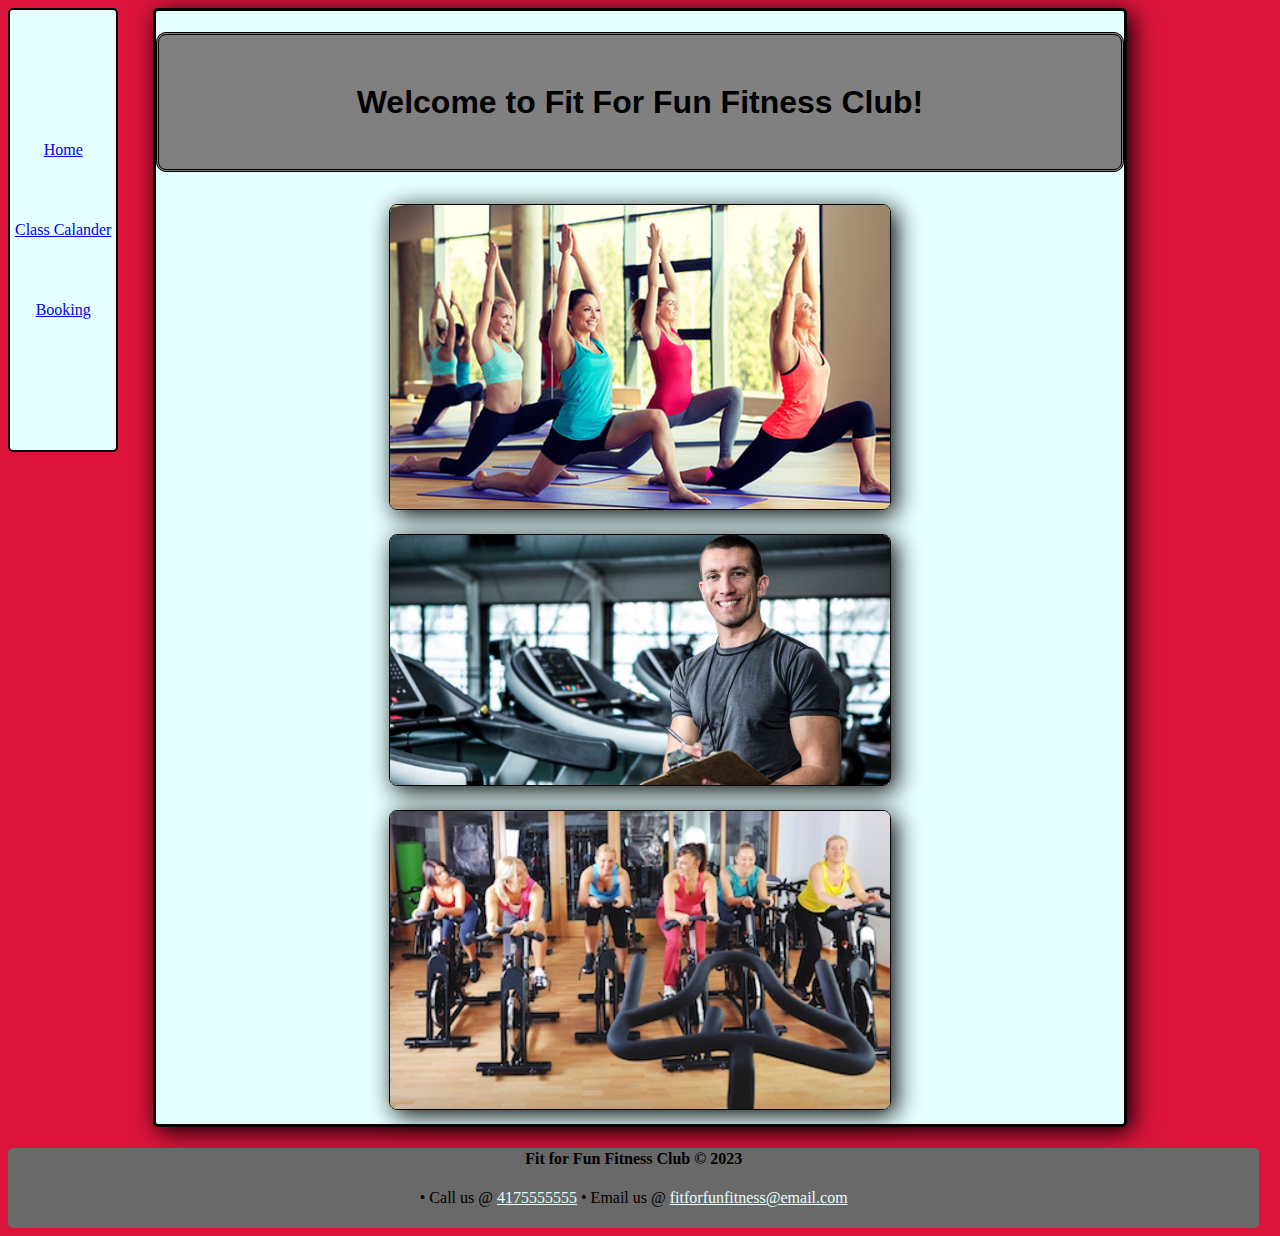
<file: index.html>
<!DOCTYPE html>
<html lang="en">

<head>
    <!-- 
        Author:     Tyler Pitcock
        Date:       06/23/2023
        Assignment: Fit For Fun Fitness Club
     -->
    <meta charset="UTF-8">
    <meta name="viewport" content="width=device-width, initial-scale=1.0">
    <title>Home</title>
    <link rel="stylesheet" href="styles.css">
</head>

<body>
    <nav>
        <a href="index.html">Home</a> <br>
        <a href="classes.html">Class Calander</a> <br>
        <a href="info.html">Booking</a>
    </nav>

    <div id="storage">
        <h1>Welcome to Fit For Fun Fitness Club!</h1>

        <img src="img/yoga.jpg" alt="yoga" width="500"> <br>
        <img src="img/trainer.jpg" alt="trainer" width="500"> <br>
        <img src="img/spinning.jpg" alt="spinning" width="500">
    </div>

    <footer>
        <h4>Fit for Fun Fitness Club &copy; 2023</h4>
        <p id="reachus">&bull; Call us @ <a href="tel:417-555-5555">4175555555</a> &bull; Email us @ <a
                href="mailto:fitforfunfitness@email.com">fitforfunfitness@email.com</a></p>
    </footer>
</body>

</html>
</file>
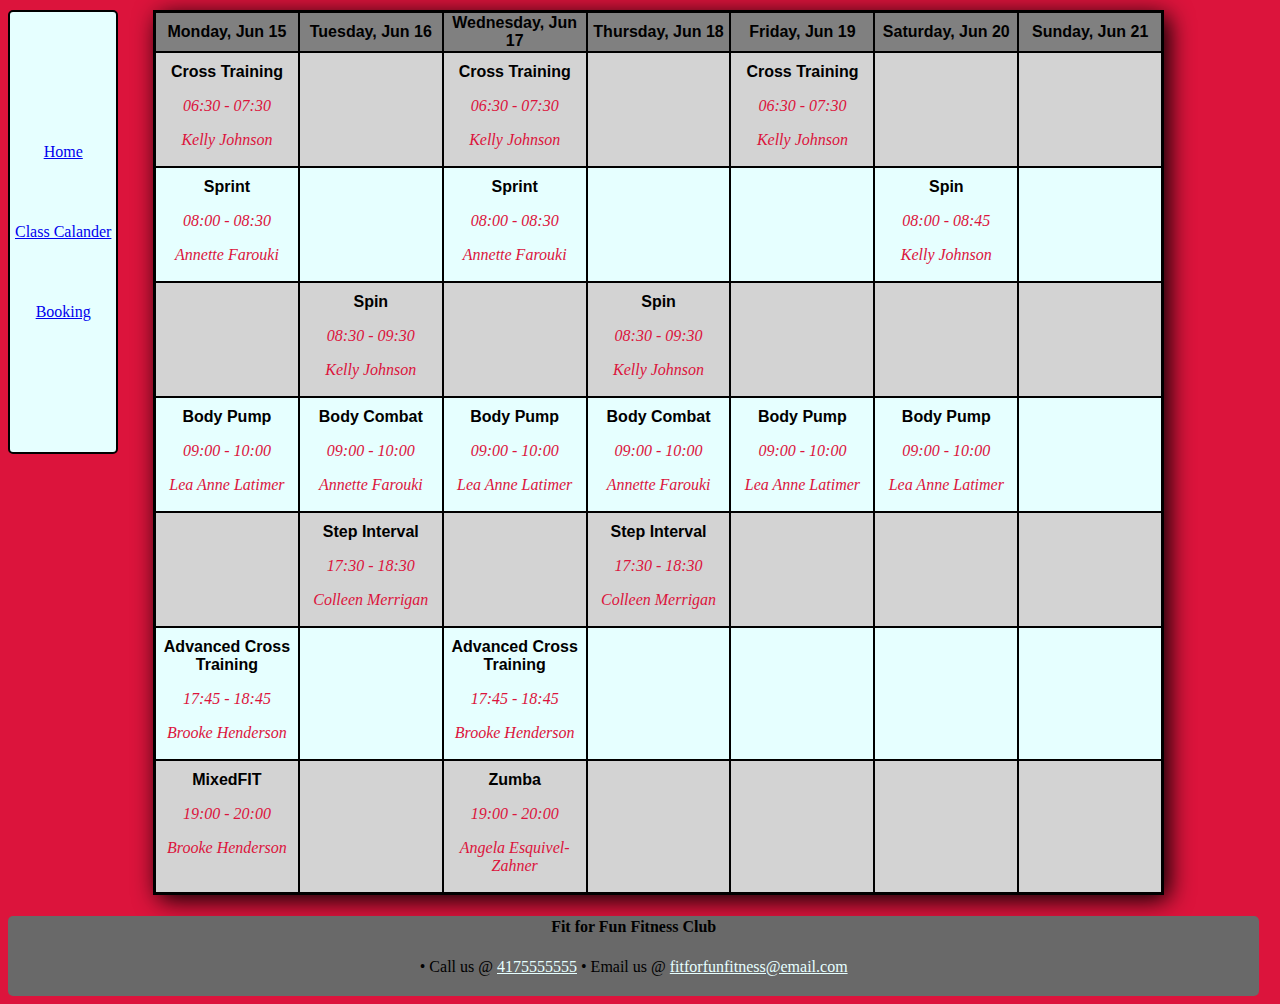
<file: classes.html>
<!DOCTYPE html>
<html lang="en">

<head>
    <!-- 
        Author:     Tyler Pitcock
        Date:       06/23/2023
        Assignment: Fit For Fun Fitness Club
     -->
    <meta charset="UTF-8">
    <meta name="viewport" content="width=device-width, initial-scale=1.0">
    <title>Classes</title>
    <link rel="stylesheet" href="styles.css">
</head>

<body>
    <nav>
        <a href="index.html">Home</a> <br>
        <a href="classes.html">Class Calander</a> <br>
        <a href="info.html">Booking</a>
    </nav>

    <table>
        <tr>
            <th>Monday, Jun 15</th>
            <th>Tuesday, Jun 16</th>
            <th>Wednesday, Jun 17</th>
            <th>Thursday, Jun 18</th>
            <th>Friday, Jun 19</th>
            <th>Saturday, Jun 20</th>
            <th>Sunday, Jun 21</th>
        </tr>
        <tr>
            <td>Cross Training<p>06:30 - 07:30</p>
                <p>Kelly Johnson</p>
            </td>
            <td>
                <p></p>
            </td>
            <td>Cross Training<p>06:30 - 07:30</p>
                <p>Kelly Johnson</p>
            </td>
            <td>
                <p></p>
            </td>
            <td>Cross Training<p>06:30 - 07:30</p>
                <p>Kelly Johnson</p>
            </td>
            <td>
                <p></p>
            </td>
            <td>
                <p></p>
            </td>
        </tr>
        <tr>
            <td>Sprint<p>08:00 - 08:30</p>
                <p>Annette Farouki</p>
            </td>
            <td>
                <p></p>
            </td>
            <td>Sprint<p>08:00 - 08:30</p>
                <p>Annette Farouki</p>
            </td>
            <td>
                <p></p>
            </td>
            <td>
                <p></p>
            </td>
            <td>Spin<p>08:00 - 08:45</p>
                <p>Kelly Johnson</p>
            </td>
            <td>
                <p></p>
            </td>
        </tr>
        <tr>
            <td>
                <p></p>
            </td>
            <td>Spin<p>08:30 - 09:30</p>
                <p>Kelly Johnson</p>
            </td>
            <td>
                <p></p>
            </td>
            <td>Spin<p>08:30 - 09:30</p>
                <p>Kelly Johnson</p>
            </td>
            <td>
                <p></p>
            </td>
            <td>
                <p></p>
            </td>
            <td>
                <p></p>
            </td>
        </tr>
        <tr>
            <td>Body Pump<p>09:00 - 10:00</p>
                <p>Lea Anne Latimer</p>
            </td>
            <td>Body Combat<p>09:00 - 10:00</p>
                <p>Annette Farouki</p>
            </td>
            <td>Body Pump<p>09:00 - 10:00</p>
                <p>Lea Anne Latimer</p>
            </td>
            <td>Body Combat<p>09:00 - 10:00</p>
                <p>Annette Farouki</p>
            </td>
            <td>Body Pump<p>09:00 - 10:00</p>
                <p>Lea Anne Latimer</p>
            </td>
            <td>Body Pump<p>09:00 - 10:00</p>
                <p>Lea Anne Latimer</p>
            </td>
            <td>
                <p></p>
            </td>
        </tr>
        <tr>
            <td>
                <p></p>
            </td>
            <td>Step Interval<p>17:30 - 18:30</p>
                <p>Colleen Merrigan</p>
            </td>
            <td>
                <p></p>
            </td>
            <td>Step Interval<p>17:30 - 18:30</p>
                <p>Colleen Merrigan</p>
            </td>
            <td>
                <p></p>
            </td>
            <td>
                <p></p>
            </td>
            <td>
                <p></p>
            </td>
        </tr>
        <tr>
            <td>Advanced Cross Training<p>17:45 - 18:45</p>
                <p>Brooke Henderson</p>
            </td>
            <td>
                <p></p>
            </td>
            <td>Advanced Cross Training<p>17:45 - 18:45</p>
                <p>Brooke Henderson</p>
            </td>
            <td>
                <p></p>
            </td>
            <td>
                <p></p>
            </td>
            <td>
                <p></p>
            </td>
            <td>
                <p></p>
            </td>
        </tr>
        <tr>
            <td>MixedFIT<p>19:00 - 20:00</p>
                <p>Brooke Henderson</p>
            </td>
            <td>
                <p></p>
            </td>
            <td>Zumba<p>19:00 - 20:00</p>
                <p>Angela Esquivel-Zahner</p>
            </td>
            <td>
                <p></p>
            </td>
            <td>
                <p></p>
            </td>
            <td>
                <p></p>
            </td>
            <td>
                <p></p>
            </td>
        </tr>
    </table>

    <footer>
        <h4>Fit for Fun Fitness Club</h4>
        <p id="reachus">&bull; Call us @ <a href="tel:417-555-5555">4175555555</a> &bull; Email us @ <a
                href="mailto:fitforfunfitness@email.com">fitforfunfitness@email.com</a></p>
    </footer>
</body>

</html>
</file>
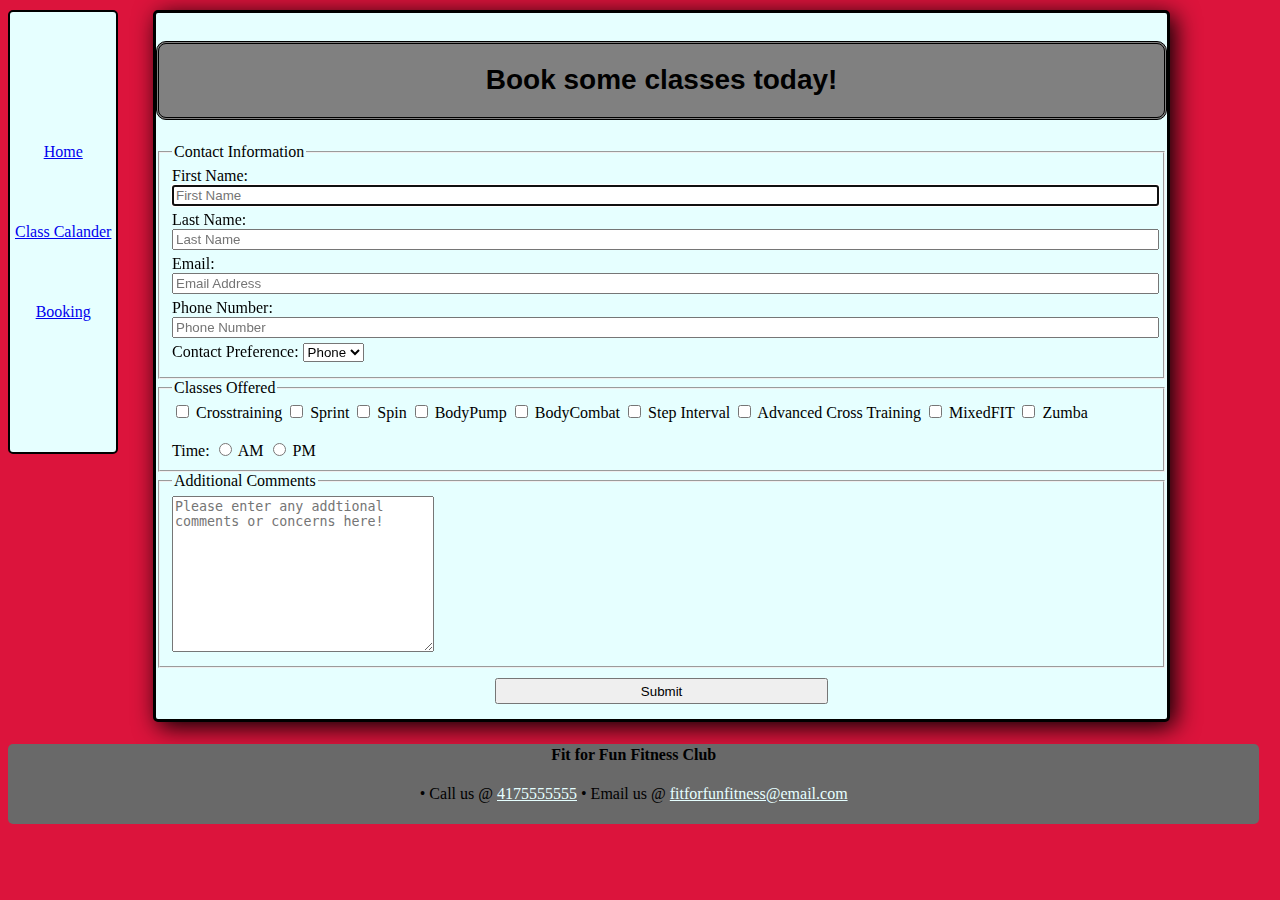
<file: info.html>
<!DOCTYPE html>
<html lang="en">

<head>
    <!-- 
        Author:     Tyler Pitcock
        Date:       06/23/2023
        Assignment: Fit For Fun Fitness Club
     -->
    <meta charset="UTF-8">
    <meta name="viewport" content="width=device-width, initial-scale=1.0">
    <title>Info</title>
    <link rel="stylesheet" href="styles.css">
</head>

<body>
    <nav>
        <a href="index.html">Home</a> <br>
        <a href="classes.html">Class Calander</a> <br>
        <a href="info.html">Booking</a>
    </nav>

    <div id="form">
        <h2>Book some classes today!</h2>
        <form method="get" action="thankyou.html">
            <fieldset id="contactinfo">
                <legend>
                    Contact Information
                </legend>
                <label for="fname">
                    First Name:
                    <input autofocus type="text" name="fname" id="fname" required placeholder="First Name">
                </label>
                <label for="lname">
                    Last Name:
                    <input type="text" name="lname" id="lname" required placeholder="Last Name">
                </label>
                <label for="email">
                    Email:
                    <input type="text" name="email" id="email" required placeholder="Email Address">
                </label>
                <label for="phone">
                    Phone Number:
                    <input type="text" name="phone" id="phone" required placeholder="Phone Number">
                </label>
                <label for="contactpref">
                    Contact Preference:
                    <select name="contactpref" id="contactpref">
                        <option value="phone">Phone</option>
                        <option value="text">Text</option>
                        <option value="email">Email</option>
                        <option value="owl">Owl</option>
                    </select>
                </label>
            </fieldset>
            <fieldset>
                <legend>
                    Classes Offered
                </legend>
                <label for="crosstraining">
                    <input type="checkbox" name="crosstraining" id="crosstraining">
                    Crosstraining
                </label>
                <label for="sprint">
                    <input type="checkbox" name="sprint" id="sprint">
                    Sprint
                </label>
                <label for="spin">
                    <input type="checkbox" name="spin" id="spin">
                    Spin
                </label>
                <label for="bodypump">
                    <input type="checkbox" name="bodypump" id="bodypump">
                    BodyPump
                </label>
                <label for="bodycombat">
                    <input type="checkbox" name="bodycombat" id="bodycombat">
                    BodyCombat
                </label>
                <label for="stepinterval">
                    <input type="checkbox" name="stepinterval" id="stepinterval">
                    Step Interval
                </label>
                <label for="advancedcrosstraining">
                    <input type="checkbox" name="advancedcrosstraining" id="advancedcrosstraining">
                    Advanced Cross Training
                </label>
                <label for="mixedfit">
                    <input type="checkbox" name="mixedfit" id="mixedfit">
                    MixedFIT
                </label>
                <label for="zumba">
                    <input type="checkbox" name="zumba" id="zumba">
                    Zumba
                </label>
                <br>
                <br>
                <label for="am">
                    Time:
                    <input type="radio" name="time" id="am">
                    AM
                </label>
                <label for="pm">
                    <input type="radio" name="time" id="pm">
                    PM
                </label>
            </fieldset>
            <fieldset>
                <legend>Additional Comments</legend>
                <label for="additionalinfo">
                    <textarea name="additionalinfo" id="additionalinfo" cols="30" rows="10"
                        placeholder="Please enter any addtional comments or concerns here!"></textarea>
                </label>
            </fieldset>
            <div id="search">
            <input type="submit" value="Submit" style="height: 2em; width: 25em;">
            </div>
        </form>
    </div>

    <footer>
        <h4>Fit for Fun Fitness Club</h4>
        <p id="reachus">&bull; Call us @ <a href="tel:417-555-5555">4175555555</a> &bull; Email us @ <a
                href="mailto:fitforfunfitness@email.com">fitforfunfitness@email.com</a></p>
    </footer>
</body>

</html>
</file>
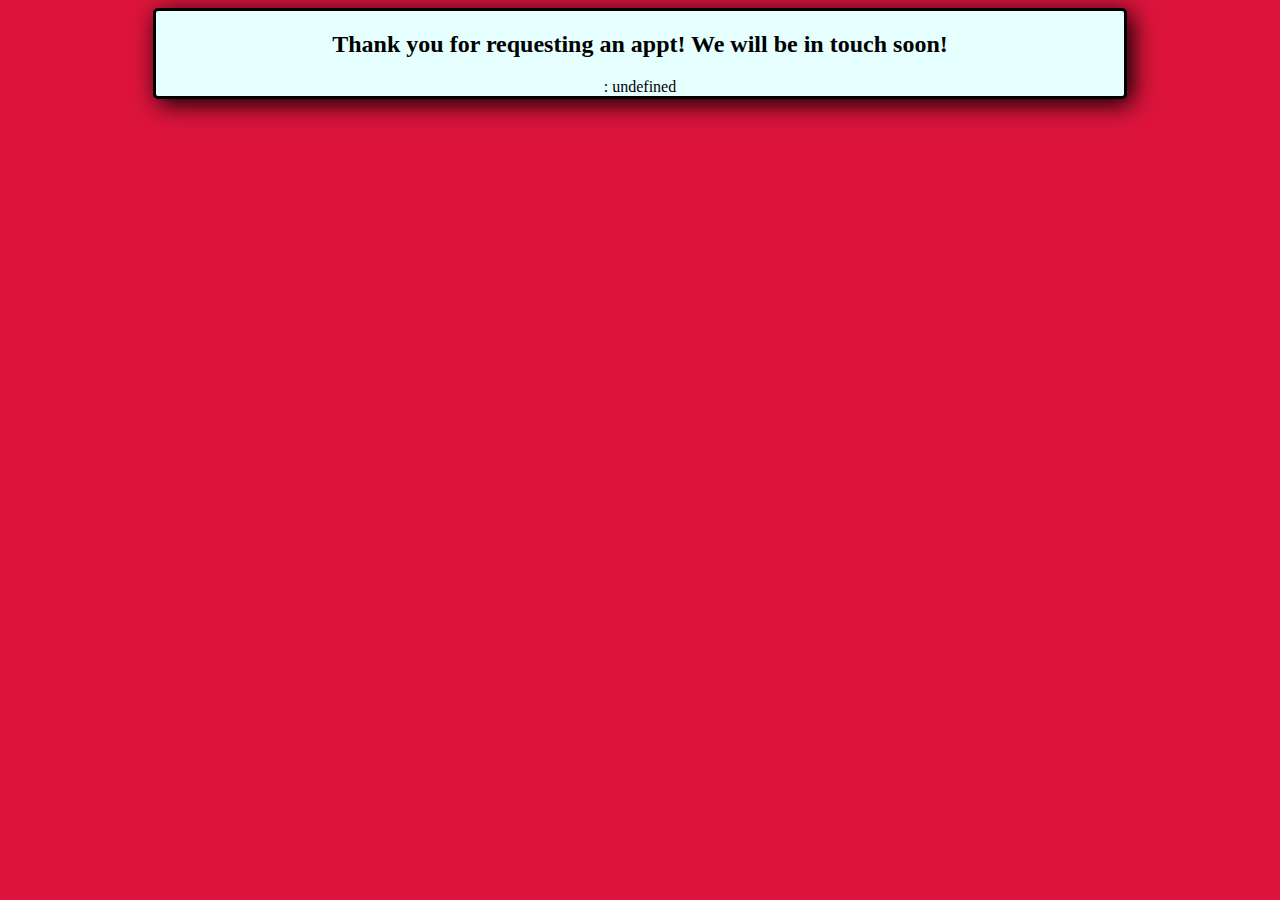
<file: thankyou.html>
<!DOCTYPE html>
<html lang="en" dir="ltr">

<head>
  <!-- 
        Author:     Tyler Pitcock
        Date:       06/23/2023
        Assignment: Fit For Fun Fitness Club
     -->
  <meta charset="utf-8">
  <script>
    function printQuery() {
      var query = window.location.search.substring(1);
      var vars = query.split("&");

      for (var i = 0; i < vars.length; i++) {
        var pair = vars[i].split("=");
        document.write(pair[0] + ": " + pair[1] + "<br />");
      }
    }
  </script>
  <title>Thank you</title>
  <link rel="stylesheet" href="styles.css">
</head>

<body>
  <div id="storage">
    <h2>Thank you for requesting an appt! We will be in touch soon!</h2>

    <script>
      printQuery();
    </script>
  </div>
</body>

</html>
</file>
<file: styles.css>
/*
    Author:     Tyler Pitcock
    Date:       06/23/23
    Assignment: Fit For Fun Fitness Club
*/

/* All Pages */
body {
    background-color: crimson;
}

nav {
    float: left;
    background-color: #e6ffff;
    border: solid 2px;
    border-radius: 5px;
    line-height: 5;
    text-align: center;
    padding-top: 100px;
    padding-right: 5px;
    padding-left: 5px;
    padding-bottom: 100px;
}

a:visited {
    color: crimson;
}

a:hover {
    color: blue;
}

/* Home Page */
#storage {
    background-color: #e6ffff;
    border: solid 3px;
    border-radius: 5px;
    text-align: center;
    margin-left: 145px;
    margin-right: 145px;
    box-shadow: 5px 5px 25px;
}

#storage h1 {
    background-color: gray;
    padding-top: 5%;
    padding-bottom: 5%;
    font-size: 32px;
    font-family: 'Trebuchet MS', 'Lucida Sans Unicode', 'Lucida Grande', 'Lucida Sans', Arial, sans-serif;
    border: double 3px;
    border-radius: 10px;
}

img {
    max-width: 100%;
    height: auto;
    margin: 10px 0px 10px 0px;
    border: solid 1px;
    border-radius: 8px;
    box-shadow: 5px 5px 25px;
}

h4 {
    text-align: center;
    padding-top: 2px;
}

/* Class Calander Page */
table {
    margin: 10px 0px 0px 145px;
    width: 80%;
    border: solid 3px;
    border-collapse: collapse;
    border-radius: 8px;
    background-color: #e6ffff;
    table-layout: fixed;
    box-shadow: 5px 5px 25px;
}

th,
td {
    width: 33%;
    border: solid 2px;
    text-align: center;
    font-family: 'Trebuchet MS', 'Lucida Sans Unicode', 'Lucida Grande', 'Lucida Sans', Arial, sans-serif;
}

th {
    height: 30px;
    background-color: gray;
}

td {
    vertical-align: top;
    padding-top: 10px;
    font-weight: bold;
}

td > p {
    font-style: italic;
    font-weight: lighter;
    font-family: Cambria, Cochin, Georgia, Times, 'Times New Roman', serif;
    color: crimson;
}

tr:nth-child(even) {
    background-color: lightgray;
}

/* Booking Page */
#form {
    background-color: #e6ffff;
    border: solid 3px;
    border-radius: 5px;
    margin: 10px 0px 0px 145px;
    width: 80%;
    padding-top: 5px;
    padding-bottom: 5px;
    box-shadow: 5px 5px 25px;
}

#form h2 {
    background-color: gray;
    padding-top: 2%;
    padding-bottom: 2%;
    text-align: center;
    font-size: 28px;
    font-family: 'Trebuchet MS', 'Lucida Sans Unicode', 'Lucida Grande', 'Lucida Sans', Arial, sans-serif;
    border: double 3px;
    border-radius: 10px;
}

#contactinfo label {
    display: block;
    padding-bottom: 5px;
    position: relative;
}

#contactinfo input {
    position: relative;
    width: 100%
}

#search {
    margin: 10px;
    text-align: center;
}

/* All Pages */
footer {
    bottom: 0;
    width: 99%;
    height: 80px;
    background-color: dimgrey;
    border-radius: 5px;
    text-align: center;
}

#reachus a {
    color: #e6ffff;
}
</file>
